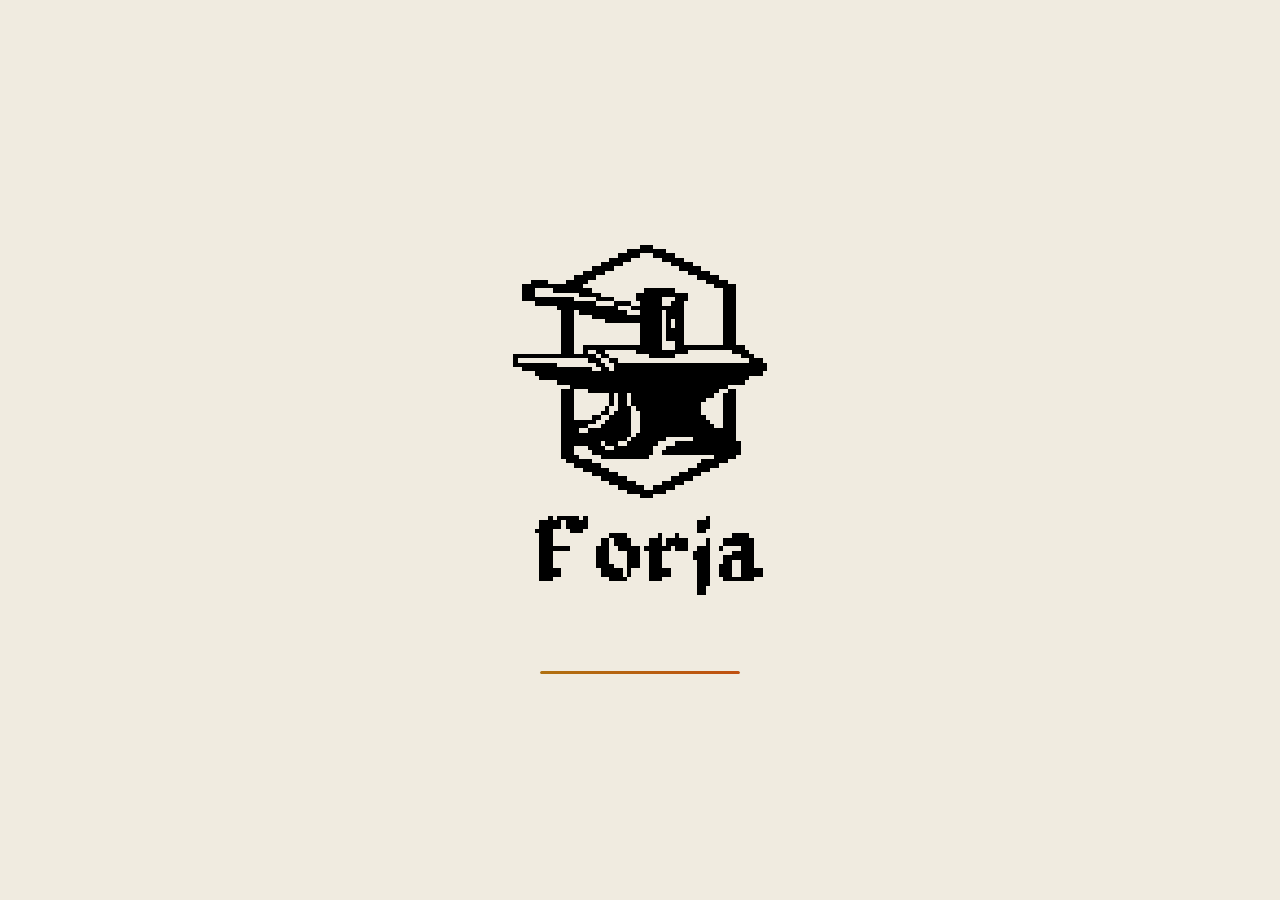
<file: conquistas.html>
<!DOCTYPE html>
<html lang="pt-BR">
<head>
  <meta charset="UTF-8" />
  <meta name="viewport" content="width=device-width, initial-scale=1.0, viewport-fit=cover" />
  <title>Forja — Conquistas</title>
  <link rel="icon" type="image/x-icon" href="favicon.ico" />
  <meta name="theme-color" content="#0d0b14" />
  <link rel="stylesheet" href="css/style.css" />
  <link rel="stylesheet" href="css/animations.css" />
</head>
<body>

  <!-- SPLASH SCREEN -->
  <div id="splash-screen">
    <img id="splash-logo" src="" alt="Forja" />
    <div class="splash-bar-track">
      <div class="splash-bar-fill"></div>
    </div>
  </div>

  <!-- BOTÃO DE TEMA -->
  <button id="theme-toggle" title="Alternar tema">🌙</button>


  <nav class="nav">
    <div class="container">
      <div class="nav-inner">
        <span class="nav-logo forja-title">⚒ FORJA</span>
        <ul class="nav-links">
          <li><a href="index.html">🏠 <span>Início</span></a></li>
          <li><a href="loja.html">🛒 <span>Loja</span></a></li>
          <li><a href="conquistas.html" class="active">🏆 <span>Conquistas</span></a></li>
          <li><a href="personagem.html">⚔️ <span>Herói</span></a></li>
        </ul>
      </div>
    </div>
  </nav>

  <main class="container page-enter" style="padding-top:28px;padding-bottom:60px;">
    <div style="display:flex;align-items:center;justify-content:space-between;margin-bottom:24px;flex-wrap:wrap;gap:12px;">
      <h2>🏆 Conquistas</h2>
      <span id="badges-count" style="
        font-family:var(--font-display);font-size:0.75rem;
        background:var(--bg-elevated);border:1px solid var(--border);
        border-radius:999px;padding:4px 14px;color:var(--text-secondary);
      ">0 / 0 desbloqueadas</span>
    </div>

    <div id="badges-grid" style="
      display:grid;
      grid-template-columns:repeat(auto-fill, minmax(150px, 1fr));
      gap:14px;
    ">
      <!-- Renderizado por BadgesUI -->
    </div>
  </main>

  <div id="toast-container"></div>

  <script src="js/theme.js"></script>
  <script src="js/events.js"></script>
  <script src="js/storage.js"></script>
  <script src="js/badges.js"></script>
  <script src="js/player.js"></script>
  <script src="js/habits.js"></script>
  <script src="js/shop.js"></script>
  <script src="js/badges-ui.js"></script>
  <script src="js/app.js"></script>
</body>
</html>
</file>
<file: css/style.css>
/* ============================================================
   FORJA — Style Global
   Tema: RPG sombrio com acentos âmbar/dourado
   ============================================================ */

@import url('https://fonts.googleapis.com/css2?family=Cinzel:wght@400;600;700&family=Crimson+Pro:ital,wght@0,300;0,400;0,600;1,300&display=swap');
/* --- Fonte personalizada --- */
@font-face {
  font-family: 'Alagard';
  src: url('../assets/fonts/alagard.ttf') format('truetype');
  font-weight: normal;
  font-style: normal;
  font-display: swap;
}

/* Classe exclusiva para o título FORJA */
.forja-title {
  font-family: 'Alagard', 'Cinzel', serif !important;
  letter-spacing: 0.12em;
}



/* --- Variáveis --- */
:root {
  --bg-deep:      #0d0b14;
  --bg-surface:   #13101e;
  --bg-card:      #1a1628;
  --bg-elevated:  #221d35;

  --border:       #2e2645;
  --border-glow:  #5a3e8a;

  --text-primary:   #e8dfc8;
  --text-secondary: #bfb6d8;
  --text-muted:     #bdb3d6;

  --accent-gold:  #d4a843;
  --accent-amber: #e8781a;
  --accent-red:   #c0392b;
  --accent-green: #27ae60;
  --accent-purple:#7c3aed;
  --accent-blue:  #2980b9;

  --hp-color:     #e74c3c;
  --xp-color:     #9b59b6;
  --gold-color:   #f1c40f;

  --font-display: 'Cinzel', serif;
  --font-body:    'Crimson Pro', serif;

  --radius-sm: 6px;
  --radius-md: 10px;
  --radius-lg: 16px;

  --shadow-card: 0 4px 24px rgba(0,0,0,0.4);
  --shadow-glow: 0 0 20px rgba(212,168,67,0.15);
  --transition: 0.2s ease;
}


/* --- Tema Claro --- */
[data-theme="light"] {
  --bg-deep:      #f0ebe0;
  --bg-surface:   #e8e0d0;
  --bg-card:      #fff8ee;
  --bg-elevated:  #fdf3e0;

  --border:       #d4c4a0;
  --border-glow:  #a07840;

  --text-primary:   #2a1f0e;
  --text-secondary: #493529;
  --text-muted:     #574631;

  --accent-gold:  #b07010;
  --accent-amber: #c05010;
  --accent-red:   #a02020;
  --accent-green: #206820;
  --accent-purple:#5020a0;
  --accent-blue:  #1060a0;

  --hp-color:     #c02020;
  --xp-color:     #6020b0;
  --gold-color:   #907010;

  --shadow-card: 0 4px 24px rgba(0,0,0,0.12);
  --shadow-glow: 0 0 20px rgba(176,112,16,0.12);
}

[data-theme="light"] body::before {
  background-image:
    radial-gradient(ellipse at 20% 0%, rgba(160,120,64,0.08) 0%, transparent 50%),
    radial-gradient(ellipse at 80% 100%, rgba(176,112,16,0.06) 0%, transparent 50%);
}

[data-theme="light"] .nav {
  background: rgba(240,235,224,0.92);
  border-bottom-color: var(--border);
}

[data-theme="light"] select option {
  background: var(--bg-card);
  color: var(--text-primary);
}

/* --- Reset --- */
*, *::before, *::after { box-sizing: border-box; margin: 0; padding: 0; }

html { scroll-behavior: smooth; }

body {
  background: var(--bg-deep);
  color: var(--text-primary);
  font-family: var(--font-body);
  font-size: 1.15rem;
  line-height: 1.6;
  min-height: 100vh;
  overflow-x: hidden;
}

/* Textura de fundo sutil */
body::before {
  content: '';
  position: fixed;
  inset: 0;
  background-image:
    radial-gradient(ellipse at 20% 0%, rgba(124,58,237,0.08) 0%, transparent 50%),
    radial-gradient(ellipse at 80% 100%, rgba(212,168,67,0.06) 0%, transparent 50%);
  pointer-events: none;
  z-index: 0;
}

/* --- Tipografia --- */
h1, h2, h3, h4 {
  font-family: var(--font-display);
  letter-spacing: 0.04em;
  line-height: 1.2;
}

h1 { font-size: clamp(1.8rem, 4vw, 2.8rem); color: var(--accent-gold); }
h2 { font-size: clamp(1.2rem, 2.5vw, 1.6rem); color: var(--text-primary); }
h3 { font-size: 1.1rem; color: var(--text-primary); }

a { color: var(--accent-gold); text-decoration: none; transition: color var(--transition); }
a:hover { color: var(--accent-amber); }

/* --- Layout --- */
.container {
  max-width: 900px;
  margin: 0 auto;
  padding: 0 16px;
  position: relative;
  z-index: 1;
}

/* --- Cards --- */
.card {
  background: var(--bg-card);
  border: 1px solid var(--border);
  border-radius: var(--radius-lg);
  padding: 20px;
  box-shadow: var(--shadow-card);
  transition: border-color var(--transition);
}

.card:hover { border-color: var(--border-glow); }

/* --- Botões --- */
.btn {
  display: inline-flex;
  align-items: center;
  gap: 8px;
  padding: 10px 20px;
  border-radius: var(--radius-md);
  font-family: var(--font-display);
  font-size: 0.8rem;
  letter-spacing: 0.08em;
  cursor: pointer;
  border: none;
  transition: all var(--transition);
  text-transform: uppercase;
}

.btn-primary {
  background: linear-gradient(135deg, var(--accent-gold), var(--accent-amber));
  color: #1a0f00;
  font-weight: 700;
}
.btn-primary:hover { transform: translateY(-1px); box-shadow: 0 4px 16px rgba(212,168,67,0.4); }

.btn-secondary {
  background: transparent;
  border: 1px solid var(--border-glow);
  color: var(--text-secondary);
}
.btn-secondary:hover { border-color: var(--accent-gold); color: var(--accent-gold); }

.btn-danger {
  background: transparent;
  border: 1px solid var(--accent-red);
  color: var(--accent-red);
}
.btn-danger:hover { background: var(--accent-red); color: white; }

.btn-sm { padding: 6px 12px; font-size: 0.7rem; }
.btn-icon { padding: 8px; border-radius: var(--radius-sm); width: 36px; height: 36px; justify-content: center; }

.btn:disabled { opacity: 0.4; cursor: not-allowed; transform: none !important; }

/* --- Barras de progresso --- */
.progress-bar {
  width: 100%;
  height: 10px;
  background: var(--bg-deep);
  border-radius: 999px;
  overflow: hidden;
  border: 1px solid var(--border);
}

.progress-fill {
  height: 100%;
  border-radius: 999px;
  transition: width 0.6s cubic-bezier(0.4, 0, 0.2, 1);
}

.progress-hp   .progress-fill { background: linear-gradient(90deg, #c0392b, #e74c3c); }
.progress-xp   .progress-fill { background: linear-gradient(90deg, #6c3483, #9b59b6); }
.progress-gold .progress-fill { background: linear-gradient(90deg, #b7950b, #f1c40f); }

/* --- Navegação --- */
.nav {
  position: sticky;
  top: 0;
  z-index: 100;
  background: rgba(13, 11, 20, 0.9);
  backdrop-filter: blur(12px);
  border-bottom: 1px solid var(--border);
  padding: 12px 0;
}

.nav-inner {
  display: flex;
  align-items: center;
  justify-content: space-between;
  gap: 16px;
}

.nav-logo {
  font-family: var(--font-display);
  font-size: 1.3rem;
  font-weight: 700;
  color: var(--accent-gold);
  letter-spacing: 0.12em;
  text-shadow: 0 0 20px rgba(212,168,67,0.4);
}

.nav-links {
  display: flex;
  gap: 4px;
  list-style: none;
}

.nav-links a {
  display: flex;
  align-items: center;
  gap: 6px;
  padding: 7px 14px;
  border-radius: var(--radius-sm);
  font-family: var(--font-display);
  font-size: 0.72rem;
  letter-spacing: 0.06em;
  text-transform: uppercase;
  color: var(--text-secondary);
  transition: all var(--transition);
}

.nav-links a:hover,
.nav-links a.active {
  background: var(--bg-elevated);
  color: var(--accent-gold);
}

/* --- Badge de notificação --- */
.badge-dot {
  display: inline-block;
  width: 8px;
  height: 8px;
  background: var(--accent-amber);
  border-radius: 50%;
  animation: pulse 1.5s ease-in-out infinite;
}

@keyframes pulse {
  0%, 100% { opacity: 1; transform: scale(1); }
  50%       { opacity: 0.6; transform: scale(0.8); }
}

/* --- Tags de dificuldade --- */
.tag {
  display: inline-flex;
  align-items: center;
  padding: 2px 10px;
  border-radius: 999px;
  font-size: 0.68rem;
  font-family: var(--font-display);
  letter-spacing: 0.06em;
  text-transform: uppercase;
}

.tag-easy   { background: rgba(39,174,96,0.15);  color: var(--accent-green); border: 1px solid rgba(39,174,96,0.3); }
.tag-medium { background: rgba(230,126,34,0.15); color: var(--accent-amber); border: 1px solid rgba(230,126,34,0.3); }
.tag-hard   { background: rgba(192,57,43,0.15);  color: var(--accent-red);   border: 1px solid rgba(192,57,43,0.3); }

/* --- Input / Select --- */
input[type="text"], select, textarea {
  width: 100%;
  background: var(--bg-deep);
  border: 1px solid var(--border);
  border-radius: var(--radius-sm);
  color: var(--text-primary);
  font-family: var(--font-body);
  font-size: 1rem;
  padding: 10px 14px;
  transition: border-color var(--transition);
  outline: none;
}

input[type="text"]:focus,
select:focus,
textarea:focus {
  border-color: var(--accent-gold);
  box-shadow: 0 0 0 2px rgba(212,168,67,0.15);
}

select option { background: var(--bg-card); }

/* --- Toast de notificação --- */
#toast-container {
  position: fixed;
  bottom: 24px;
  right: 24px;
  z-index: 9999;
  display: flex;
  flex-direction: column;
  gap: 10px;
  pointer-events: none;
}

.toast {
  background: var(--bg-elevated);
  border: 1px solid var(--border-glow);
  border-radius: var(--radius-md);
  padding: 12px 18px;
  font-size: 0.9rem;
  min-width: 220px;
  box-shadow: var(--shadow-card);
  animation: toast-in 0.3s ease;
  pointer-events: all;
}

.toast-success { border-color: var(--accent-green); }
.toast-reward  { border-color: var(--accent-gold); }
.toast-badge   { border-color: var(--accent-purple); }
.toast-danger  { border-color: var(--accent-red); }

@keyframes toast-in {
  from { opacity: 0; transform: translateX(20px); }
  to   { opacity: 1; transform: translateX(0); }
}

@keyframes toast-out {
  from { opacity: 1; transform: translateX(0); }
  to   { opacity: 0; transform: translateX(20px); }
}

/* --- Divisor decorativo --- */
.divider {
  display: flex;
  align-items: center;
  gap: 12px;
  margin: 24px 0;
  color: var(--text-muted);
  font-family: var(--font-display);
  font-size: 0.7rem;
  letter-spacing: 0.1em;
  text-transform: uppercase;
}

.divider::before,
.divider::after {
  content: '';
  flex: 1;
  height: 1px;
  background: var(--border);
}

/* --- Responsivo --- */
/* ============================================================
   RESPONSIVIDADE MOBILE
   ============================================================ */

/* --- Nav mobile --- */
@media (max-width: 600px) {
  .nav-inner {
    flex-direction: column;
    gap: 10px;
    padding: 4px 0;
  }

  .nav-logo { font-size: 1.1rem; }

  .nav-links {
    width: 100%;
    justify-content: space-around;
  }

  .nav-links a {
    flex-direction: column;
    gap: 3px;
    padding: 6px 10px;
    font-size: 0.62rem;
  }

  .nav-links a span { font-size: 0.6rem; }

  /* Cards menores no mobile */
  .card { padding: 12px; }

  /* Container sem padding lateral excessivo */
  .container { padding: 0 12px; }

  /* Botões menores */
  .btn { padding: 8px 14px; font-size: 0.72rem; }
  .btn-sm { padding: 5px 10px; font-size: 0.66rem; }

  /* Toast mais estreito */
  #toast-container {
    bottom: 70px;
    right: 12px;
    left: 12px;
  }
  .toast { min-width: unset; width: 100%; }

  /* Botão de tema não sobrepõe nav inferior */
  #theme-toggle {
    bottom: 70px;
    right: 12px;
    width: 38px;
    height: 38px;
    font-size: 0.95rem;
  }

  /* Barras de progresso */
  .progress-bar { height: 8px; }

  /* Tags menores */
  .tag { font-size: 0.6rem; padding: 1px 7px; }

  /* Divider menor */
  .divider { font-size: 0.62rem; margin: 16px 0; }
}

/* --- Player panel mobile --- */
@media (max-width: 600px) {
  #player-panel .card,
  #player-panel > div {
    grid-template-columns: auto 1fr !important;
    grid-template-rows: auto auto !important;
  }

  /* Gold vai para baixo do painel */
  #player-panel > div > div:last-child {
    grid-column: 1 / -1;
    display: flex;
    flex-direction: row;
    align-items: center;
    justify-content: center;
    gap: 10px;
    padding: 10px;
    border-top: 1px solid var(--border);
    margin-top: 8px;
  }

  /* Sprite menor */
  #player-sprite-container { width: 68px !important; height: 68px !important; }

  /* Badge de nível menor */
  #player-level-badge { font-size: 0.5rem !important; padding: 1px 7px !important; }

  /* Nome menor */
  #player-name { font-size: 1.05rem !important; }
}

/* --- Loja mobile --- */
@media (max-width: 480px) {
  #shop-catalog {
    grid-template-columns: 1fr 1fr !important;
    gap: 10px !important;
  }

  #inventory-list {
    grid-template-columns: 1fr !important;
  }
}

/* --- Conquistas mobile --- */
@media (max-width: 480px) {
  #badges-grid {
    grid-template-columns: 1fr 1fr !important;
    gap: 10px !important;
  }
}

/* --- Modal level up mobile --- */
@media (max-width: 480px) {
  #levelup-modal > div {
    padding: 28px 20px !important;
  }
}

/* --- Onboarding mobile --- */
@media (max-width: 480px) {
  #onboarding-overlay { gap: 20px !important; padding: 20px !important; }
  #onboarding-sprite-container { width: 100px !important; height: 100px !important; }
}

/* --- Telas muito pequenas (< 360px) --- */
@media (max-width: 360px) {
  #shop-catalog { grid-template-columns: 1fr !important; }
  #badges-grid  { grid-template-columns: 1fr !important; }
  .nav-links a  { padding: 5px 6px; }
}

/* --- Player grid: 3 colunas no desktop, 2 + gold embaixo no mobile --- */
@media (max-width: 600px) {
  #player-grid {
    grid-template-columns: auto 1fr !important;
    grid-template-rows: auto auto !important;
    gap: 12px !important;
  }

  /* Gold ocupa linha inteira embaixo */
  #player-grid > div:last-child {
    grid-column: 1 / -1;
    display: flex !important;
    flex-direction: row !important;
    align-items: center;
    justify-content: center;
    gap: 10px;
    padding: 10px 14px !important;
    border-top: 1px solid var(--border);
  }

  #player-grid > div:last-child > div:first-child { font-size: 1.2rem; }
}

/* --- Formulários de hábito/tarefa empilham no mobile --- */
@media (max-width: 520px) {
  #habit-form, #todo-form {
    flex-direction: column !important;
  }
  #habit-form input, #todo-form input,
  #habit-form select, #todo-form select {
    width: 100% !important;
    min-width: unset !important;
  }
  #habit-form button, #todo-form button {
    width: 100%;
    justify-content: center;
  }
}

/* --- Safe area para iPhones com notch/Dynamic Island --- */
@supports (padding: max(0px)) {
  .nav {
    padding-left: max(0px, env(safe-area-inset-left));
    padding-right: max(0px, env(safe-area-inset-right));
  }
  .container {
    padding-left: max(12px, env(safe-area-inset-left));
    padding-right: max(12px, env(safe-area-inset-right));
  }
  main {
    padding-bottom: max(72px, calc(env(safe-area-inset-bottom) + 60px));
  }
  #theme-toggle {
    bottom: max(24px, calc(env(safe-area-inset-bottom) + 16px));
    right: max(24px, env(safe-area-inset-right));
  }
  #toast-container {
    bottom: max(80px, calc(env(safe-area-inset-bottom) + 70px));
  }
}
</file>
<file: css/animations.css>
/* ============================================================
   FORJA — Animations & Feedback Visual
   ============================================================ */

/* --- Entrada de página --- */
.page-enter {
  animation: page-fade-in 0.4s ease both;
}

@keyframes page-fade-in {
  from { opacity: 0; transform: translateY(12px); }
  to   { opacity: 1; transform: translateY(0); }
}

/* --- Partículas de XP ao completar tarefa --- */
.xp-burst {
  position: fixed;
  pointer-events: none;
  z-index: 9998;
  font-family: 'Cinzel', serif;
  font-size: 1.1rem;
  color: #9b59b6;
  font-weight: 700;
  text-shadow: 0 0 10px rgba(155,89,182,0.6);
  animation: float-up 1.2s ease forwards;
}

.gold-burst {
  color: #f1c40f;
  text-shadow: 0 0 10px rgba(241,196,15,0.6);
}

@keyframes float-up {
  0%   { opacity: 1; transform: translateY(0) scale(1); }
  60%  { opacity: 1; transform: translateY(-50px) scale(1.2); }
  100% { opacity: 0; transform: translateY(-80px) scale(0.8); }
}

/* --- Shake ao tomar dano --- */
@keyframes shake {
  0%, 100% { transform: translateX(0); }
  20%       { transform: translateX(-6px); }
  40%       { transform: translateX(6px); }
  60%       { transform: translateX(-4px); }
  80%       { transform: translateX(4px); }
}

.shake { animation: shake 0.4s ease; }

/* --- Glow ao subir de nível --- */
@keyframes level-up-glow {
  0%   { box-shadow: 0 0 0 rgba(212,168,67,0); }
  50%  { box-shadow: 0 0 40px rgba(212,168,67,0.6); }
  100% { box-shadow: 0 0 0 rgba(212,168,67,0); }
}

.level-up-effect { animation: level-up-glow 1.5s ease; }

/* --- Check ao completar --- */
.task-complete-flash {
  animation: complete-flash 0.4s ease;
}

@keyframes complete-flash {
  0%   { background: transparent; }
  50%  { background: rgba(39,174,96,0.2); }
  100% { background: transparent; }
}

/* --- Bounce do item na loja --- */
.bounce {
  animation: bounce 0.4s cubic-bezier(0.36, 0.07, 0.19, 0.97);
}

@keyframes bounce {
  0%, 100% { transform: scale(1); }
  30%       { transform: scale(0.9); }
  60%       { transform: scale(1.1); }
}

/* --- Badge unlock --- */
.badge-unlock-anim {
  animation: badge-pop 0.6s cubic-bezier(0.34, 1.56, 0.64, 1);
}

@keyframes badge-pop {
  from { transform: scale(0) rotate(-10deg); opacity: 0; }
  to   { transform: scale(1) rotate(0deg);  opacity: 1; }
}

/* --- Spinner de carregamento --- */
.spinner {
  width: 24px;
  height: 24px;
  border: 3px solid var(--border);
  border-top-color: var(--accent-gold);
  border-radius: 50%;
  animation: spin 0.8s linear infinite;
}

@keyframes spin {
  to { transform: rotate(360deg); }
}

/* --- Onboarding --- */
.onboarding-appear {
  animation: onboard-in 0.8s cubic-bezier(0.34, 1.2, 0.64, 1) both;
}

@keyframes onboard-in {
  from { opacity: 0; transform: scale(0.9) translateY(20px); }
  to   { opacity: 1; transform: scale(1) translateY(0); }
}

.onboarding-text-reveal {
  animation: text-reveal 0.6s ease both;
}

@keyframes text-reveal {
  from { opacity: 0; letter-spacing: 0.3em; }
  to   { opacity: 1; letter-spacing: inherit; }
}

/* --- Flicker do título (efeito chama) --- */
@keyframes flicker {
  0%, 100% { text-shadow: 0 0 10px rgba(212,168,67,0.8), 0 0 30px rgba(212,168,67,0.4); }
  25%       { text-shadow: 0 0 8px rgba(212,168,67,0.6), 0 0 20px rgba(212,168,67,0.2); }
  75%       { text-shadow: 0 0 15px rgba(212,168,67,1),  0 0 40px rgba(212,168,67,0.5); }
}

.flicker { animation: flicker 3s ease-in-out infinite; }

/* --- Splash screen --- */
#splash-screen {
  position: fixed;
  inset: 0;
  z-index: 99999;
  display: flex;
  align-items: center;
  justify-content: center;
  flex-direction: column;
  gap: 24px;
  background: var(--bg-deep);
  transition: opacity 0.5s ease;
}

#splash-screen.fade-out {
  opacity: 0;
  pointer-events: none;
}

#splash-logo {
  width: clamp(160px, 40vw, 280px);
  image-rendering: pixelated;
  animation: splash-logo-in 0.6s cubic-bezier(0.34, 1.2, 0.64, 1) both;
}

@keyframes splash-logo-in {
  from { opacity: 0; transform: scale(0.8) translateY(10px); }
  to   { opacity: 1; transform: scale(1) translateY(0); }
}

.splash-bar-track {
  width: clamp(120px, 30vw, 200px);
  height: 3px;
  background: var(--border);
  border-radius: 999px;
  overflow: hidden;
}

.splash-bar-fill {
  height: 100%;
  width: 0%;
  background: linear-gradient(90deg, var(--accent-gold), var(--accent-amber));
  border-radius: 999px;
  animation: splash-load 1.2s cubic-bezier(0.4, 0, 0.2, 1) forwards;
}

@keyframes splash-load {
  0%   { width: 0%; }
  60%  { width: 80%; }
  100% { width: 100%; }
}

/* --- Botão de tema --- */
#theme-toggle {
  position: fixed;
  bottom: 24px;
  right: 24px;
  z-index: 1000;
  width: 44px;
  height: 44px;
  border-radius: 50%;
  border: 1px solid var(--border-glow);
  background: var(--bg-elevated);
  color: var(--text-secondary);
  font-size: 1.1rem;
  cursor: pointer;
  display: flex;
  align-items: center;
  justify-content: center;
  box-shadow: var(--shadow-card);
  transition: all 0.2s ease;
}

#theme-toggle:hover {
  border-color: var(--accent-gold);
  color: var(--accent-gold);
  transform: scale(1.1);
}
</file>
